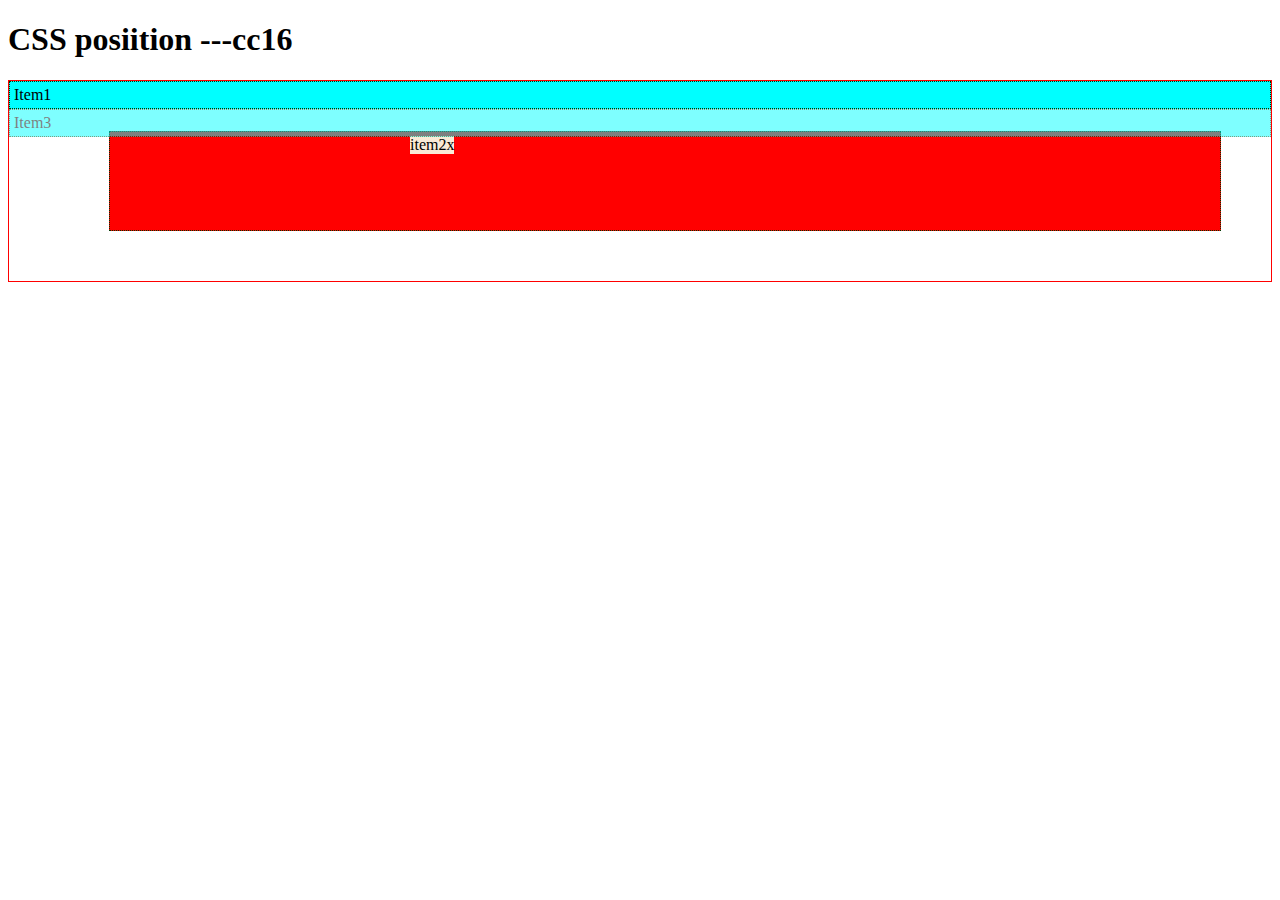
<file: index.html>
<!DOCTYPE html>
<html lang="en">
<head>
    <meta charset="UTF-8">
    <meta name="viewport" content="width=device-width, initial-scale=1.0">

    <link rel="stylesheet" href="style.css">

    <title>CSS position</title>

    


</head>
<body>
    <h1>CSS posiition ---cc16</h1>
    <div class="container">
        <div class="item item1">Item1</div>
        <div class="item item2">
            <div class="item2x">
                item2x
            </div>
        </div>
        <div class="item item3">Item3</div>
    </div>



</body>
</html>
</file>
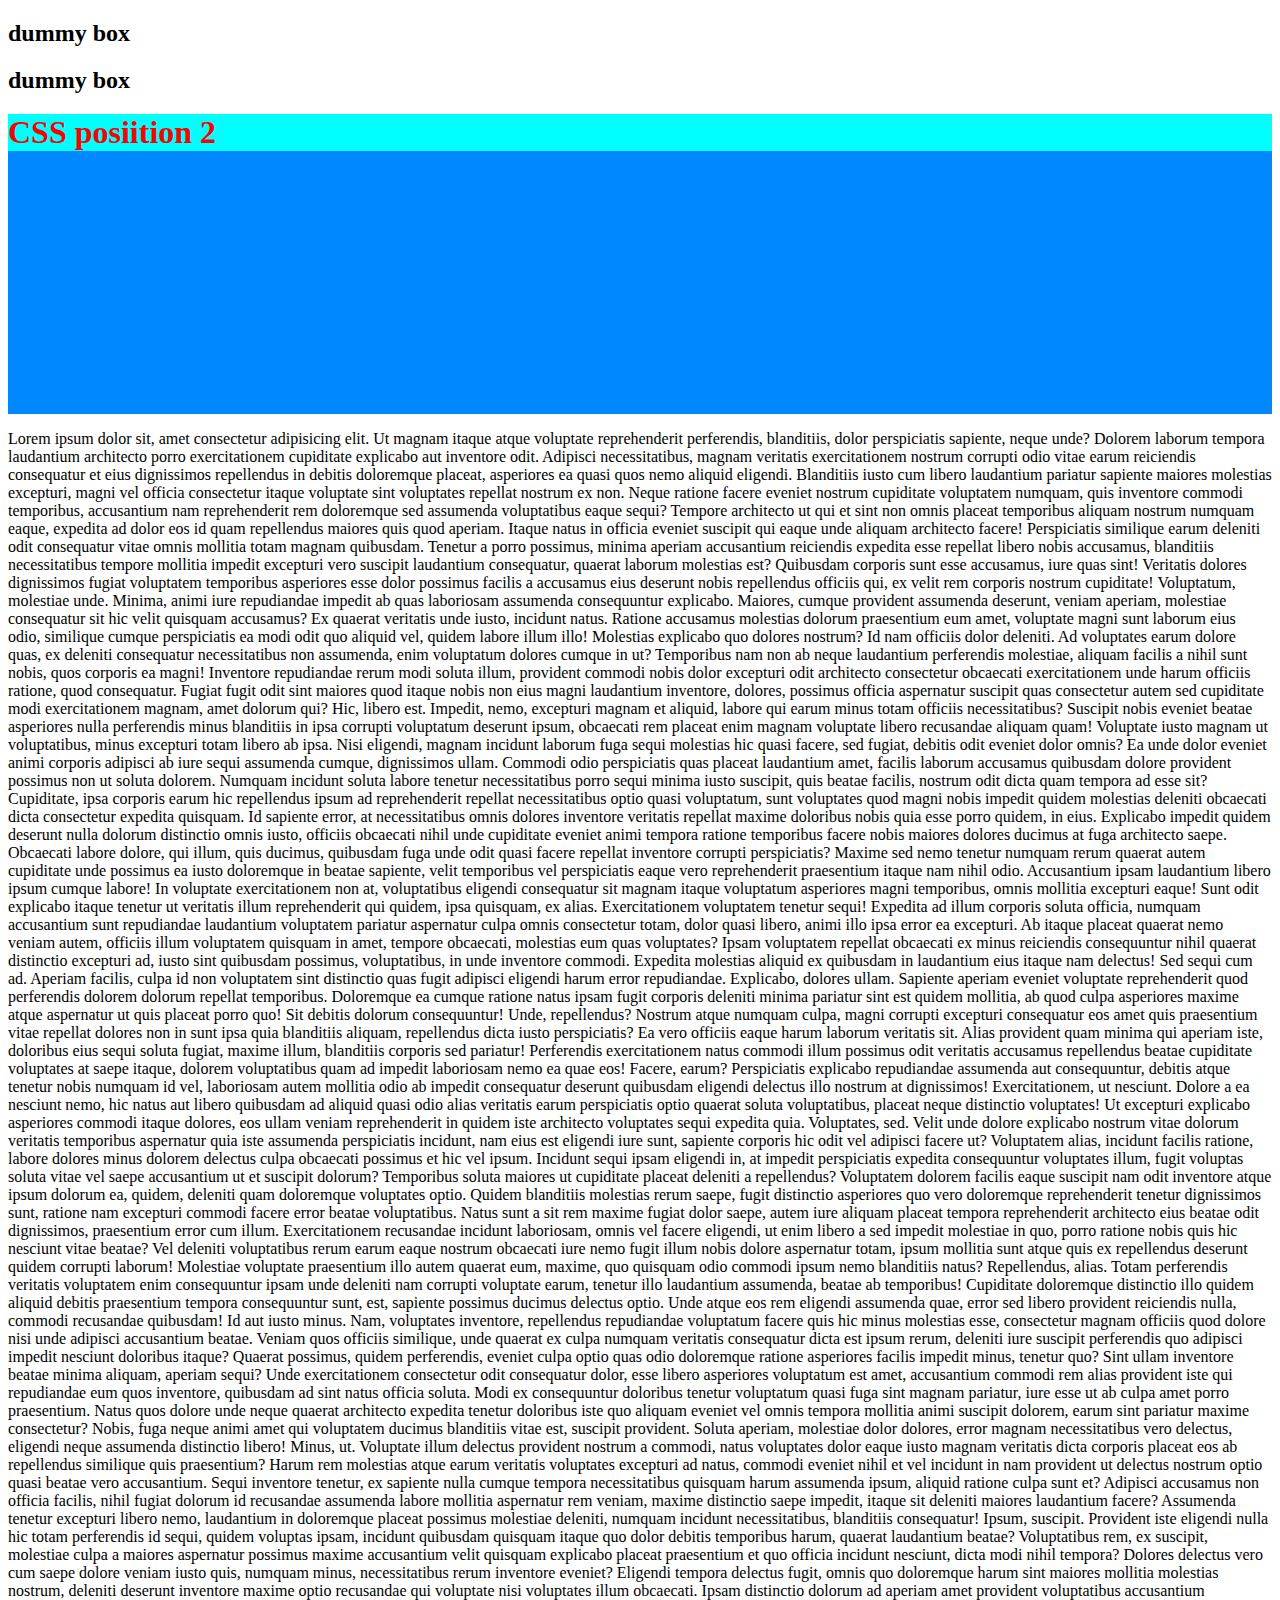
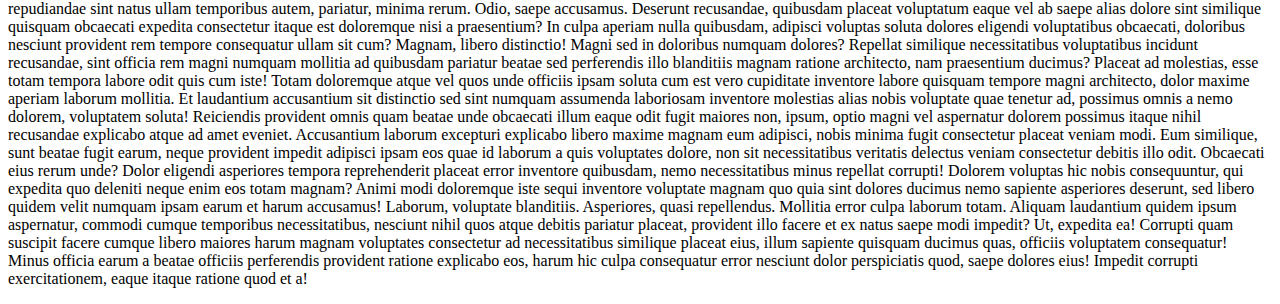
<file: page2.html>
<!DOCTYPE html>
<html lang="en">
<head>
    <meta charset="UTF-8">
    <meta name="viewport" content="width=device-width, initial-scale=1.0">
    <title>CSS posiition 2</title>

    <style>
        h1{
            margin: 0px;
            color: red;
            background-color: aqua;
            
            /* เหมือน absolute แต่จะไม่ขยับไปไหน  */
            /* position: fixed; */
            /* top: 20px; */
            /* bottom: 400px; */
            /* left: 200px; */


            /* เมื่อเลื่อนมาถึงตำแหน่งมัน แล้วก็กลายเป็น fixed */
            /*  posirion อะไรก็ได้ที่ไม่ใช่ statcic และก็จะวิ่งอยู่ในนั้นนั่งแหละ */
            position: sticky;
            top: 20px;
            

        }
        div{
            position: relative;
            background-color: rgb(0, 136, 255);
            height: 300px;
        }
    </style>

</head>
<body>


    <h2>dummy box</h2>
    <h2>dummy box</h2>
    <div>
        <h1>CSS posiition 2</h1>

    </div>
    <p>Lorem ipsum dolor sit, amet consectetur adipisicing elit. Ut magnam itaque atque voluptate reprehenderit perferendis, blanditiis, dolor perspiciatis sapiente, neque unde? Dolorem laborum tempora laudantium architecto porro exercitationem cupiditate explicabo aut inventore odit. Adipisci necessitatibus, magnam veritatis exercitationem nostrum corrupti odio vitae earum reiciendis consequatur et eius dignissimos repellendus in debitis doloremque placeat, asperiores ea quasi quos nemo aliquid eligendi. Blanditiis iusto cum libero laudantium pariatur sapiente maiores molestias excepturi, magni vel officia consectetur itaque voluptate sint voluptates repellat nostrum ex non. Neque ratione facere eveniet nostrum cupiditate voluptatem numquam, quis inventore commodi temporibus, accusantium nam reprehenderit rem doloremque sed assumenda voluptatibus eaque sequi? Tempore architecto ut qui et sint non omnis placeat temporibus aliquam nostrum numquam eaque, expedita ad dolor eos id quam repellendus maiores quis quod aperiam. Itaque natus in officia eveniet suscipit qui eaque unde aliquam architecto facere! Perspiciatis similique earum deleniti odit consequatur vitae omnis mollitia totam magnam quibusdam. Tenetur a porro possimus, minima aperiam accusantium reiciendis expedita esse repellat libero nobis accusamus, blanditiis necessitatibus tempore mollitia impedit excepturi vero suscipit laudantium consequatur, quaerat laborum molestias est? Quibusdam corporis sunt esse accusamus, iure quas sint! Veritatis dolores dignissimos fugiat voluptatem temporibus asperiores esse dolor possimus facilis a accusamus eius deserunt nobis repellendus officiis qui, ex velit rem corporis nostrum cupiditate! Voluptatum, molestiae unde. Minima, animi iure repudiandae impedit ab quas laboriosam assumenda consequuntur explicabo. Maiores, cumque provident assumenda deserunt, veniam aperiam, molestiae consequatur sit hic velit quisquam accusamus? Ex quaerat veritatis unde iusto, incidunt natus. Ratione accusamus molestias dolorum praesentium eum amet, voluptate magni sunt laborum eius odio, similique cumque perspiciatis ea modi odit quo aliquid vel, quidem labore illum illo! Molestias explicabo quo dolores nostrum? Id nam officiis dolor deleniti. Ad voluptates earum dolore quas, ex deleniti consequatur necessitatibus non assumenda, enim voluptatum dolores cumque in ut? Temporibus nam non ab neque laudantium perferendis molestiae, aliquam facilis a nihil sunt nobis, quos corporis ea magni! Inventore repudiandae rerum modi soluta illum, provident commodi nobis dolor excepturi odit architecto consectetur obcaecati exercitationem unde harum officiis ratione, quod consequatur. Fugiat fugit odit sint maiores quod itaque nobis non eius magni laudantium inventore, dolores, possimus officia aspernatur suscipit quas consectetur autem sed cupiditate modi exercitationem magnam, amet dolorum qui? Hic, libero est. Impedit, nemo, excepturi magnam et aliquid, labore qui earum minus totam officiis necessitatibus? Suscipit nobis eveniet beatae asperiores nulla perferendis minus blanditiis in ipsa corrupti voluptatum deserunt ipsum, obcaecati rem placeat enim magnam voluptate libero recusandae aliquam quam! Voluptate iusto magnam ut voluptatibus, minus excepturi totam libero ab ipsa. Nisi eligendi, magnam incidunt laborum fuga sequi molestias hic quasi facere, sed fugiat, debitis odit eveniet dolor omnis? Ea unde dolor eveniet animi corporis adipisci ab iure sequi assumenda cumque, dignissimos ullam. Commodi odio perspiciatis quas placeat laudantium amet, facilis laborum accusamus quibusdam dolore provident possimus non ut soluta dolorem. Numquam incidunt soluta labore tenetur necessitatibus porro sequi minima iusto suscipit, quis beatae facilis, nostrum odit dicta quam tempora ad esse sit? Cupiditate, ipsa corporis earum hic repellendus ipsum ad reprehenderit repellat necessitatibus optio quasi voluptatum, sunt voluptates quod magni nobis impedit quidem molestias deleniti obcaecati dicta consectetur expedita quisquam. Id sapiente error, at necessitatibus omnis dolores inventore veritatis repellat maxime doloribus nobis quia esse porro quidem, in eius. Explicabo impedit quidem deserunt nulla dolorum distinctio omnis iusto, officiis obcaecati nihil unde cupiditate eveniet animi tempora ratione temporibus facere nobis maiores dolores ducimus at fuga architecto saepe. Obcaecati labore dolore, qui illum, quis ducimus, quibusdam fuga unde odit quasi facere repellat inventore corrupti perspiciatis? Maxime sed nemo tenetur numquam rerum quaerat autem cupiditate unde possimus ea iusto doloremque in beatae sapiente, velit temporibus vel perspiciatis eaque vero reprehenderit praesentium itaque nam nihil odio. Accusantium ipsam laudantium libero ipsum cumque labore! In voluptate exercitationem non at, voluptatibus eligendi consequatur sit magnam itaque voluptatum asperiores magni temporibus, omnis mollitia excepturi eaque! Sunt odit explicabo itaque tenetur ut veritatis illum reprehenderit qui quidem, ipsa quisquam, ex alias. Exercitationem voluptatem tenetur sequi! Expedita ad illum corporis soluta officia, numquam accusantium sunt repudiandae laudantium voluptatem pariatur aspernatur culpa omnis consectetur totam, dolor quasi libero, animi illo ipsa error ea excepturi. Ab itaque placeat quaerat nemo veniam autem, officiis illum voluptatem quisquam in amet, tempore obcaecati, molestias eum quas voluptates? Ipsam voluptatem repellat obcaecati ex minus reiciendis consequuntur nihil quaerat distinctio excepturi ad, iusto sint quibusdam possimus, voluptatibus, in unde inventore commodi. Expedita molestias aliquid ex quibusdam in laudantium eius itaque nam delectus! Sed sequi cum ad. Aperiam facilis, culpa id non voluptatem sint distinctio quas fugit adipisci eligendi harum error repudiandae. Explicabo, dolores ullam. Sapiente aperiam eveniet voluptate reprehenderit quod perferendis dolorem dolorum repellat temporibus. Doloremque ea cumque ratione natus ipsam fugit corporis deleniti minima pariatur sint est quidem mollitia, ab quod culpa asperiores maxime atque aspernatur ut quis placeat porro quo! Sit debitis dolorum consequuntur! Unde, repellendus? Nostrum atque numquam culpa, magni corrupti excepturi consequatur eos amet quis praesentium vitae repellat dolores non in sunt ipsa quia blanditiis aliquam, repellendus dicta iusto perspiciatis? Ea vero officiis eaque harum laborum veritatis sit. Alias provident quam minima qui aperiam iste, doloribus eius sequi soluta fugiat, maxime illum, blanditiis corporis sed pariatur! Perferendis exercitationem natus commodi illum possimus odit veritatis accusamus repellendus beatae cupiditate voluptates at saepe itaque, dolorem voluptatibus quam ad impedit laboriosam nemo ea quae eos! Facere, earum? Perspiciatis explicabo repudiandae assumenda aut consequuntur, debitis atque tenetur nobis numquam id vel, laboriosam autem mollitia odio ab impedit consequatur deserunt quibusdam eligendi delectus illo nostrum at dignissimos! Exercitationem, ut nesciunt. Dolore a ea nesciunt nemo, hic natus aut libero quibusdam ad aliquid quasi odio alias veritatis earum perspiciatis optio quaerat soluta voluptatibus, placeat neque distinctio voluptates! Ut excepturi explicabo asperiores commodi itaque dolores, eos ullam veniam reprehenderit in quidem iste architecto voluptates sequi expedita quia. Voluptates, sed. Velit unde dolore explicabo nostrum vitae dolorum veritatis temporibus aspernatur quia iste assumenda perspiciatis incidunt, nam eius est eligendi iure sunt, sapiente corporis hic odit vel adipisci facere ut? Voluptatem alias, incidunt facilis ratione, labore dolores minus dolorem delectus culpa obcaecati possimus et hic vel ipsum. Incidunt sequi ipsam eligendi in, at impedit perspiciatis expedita consequuntur voluptates illum, fugit voluptas soluta vitae vel saepe accusantium ut et suscipit dolorum? Temporibus soluta maiores ut cupiditate placeat deleniti a repellendus? Voluptatem dolorem facilis eaque suscipit nam odit inventore atque ipsum dolorum ea, quidem, deleniti quam doloremque voluptates optio. Quidem blanditiis molestias rerum saepe, fugit distinctio asperiores quo vero doloremque reprehenderit tenetur dignissimos sunt, ratione nam excepturi commodi facere error beatae voluptatibus. Natus sunt a sit rem maxime fugiat dolor saepe, autem iure aliquam placeat tempora reprehenderit architecto eius beatae odit dignissimos, praesentium error cum illum. Exercitationem recusandae incidunt laboriosam, omnis vel facere eligendi, ut enim libero a sed impedit molestiae in quo, porro ratione nobis quis hic nesciunt vitae beatae? Vel deleniti voluptatibus rerum earum eaque nostrum obcaecati iure nemo fugit illum nobis dolore aspernatur totam, ipsum mollitia sunt atque quis ex repellendus deserunt quidem corrupti laborum! Molestiae voluptate praesentium illo autem quaerat eum, maxime, quo quisquam odio commodi ipsum nemo blanditiis natus? Repellendus, alias. Totam perferendis veritatis voluptatem enim consequuntur ipsam unde deleniti nam corrupti voluptate earum, tenetur illo laudantium assumenda, beatae ab temporibus! Cupiditate doloremque distinctio illo quidem aliquid debitis praesentium tempora consequuntur sunt, est, sapiente possimus ducimus delectus optio. Unde atque eos rem eligendi assumenda quae, error sed libero provident reiciendis nulla, commodi recusandae quibusdam! Id aut iusto minus. Nam, voluptates inventore, repellendus repudiandae voluptatum facere quis hic minus molestias esse, consectetur magnam officiis quod dolore nisi unde adipisci accusantium beatae. Veniam quos officiis similique, unde quaerat ex culpa numquam veritatis consequatur dicta est ipsum rerum, deleniti iure suscipit perferendis quo adipisci impedit nesciunt doloribus itaque? Quaerat possimus, quidem perferendis, eveniet culpa optio quas odio doloremque ratione asperiores facilis impedit minus, tenetur quo? Sint ullam inventore beatae minima aliquam, aperiam sequi? Unde exercitationem consectetur odit consequatur dolor, esse libero asperiores voluptatum est amet, accusantium commodi rem alias provident iste qui repudiandae eum quos inventore, quibusdam ad sint natus officia soluta. Modi ex consequuntur doloribus tenetur voluptatum quasi fuga sint magnam pariatur, iure esse ut ab culpa amet porro praesentium. Natus quos dolore unde neque quaerat architecto expedita tenetur doloribus iste quo aliquam eveniet vel omnis tempora mollitia animi suscipit dolorem, earum sint pariatur maxime consectetur? Nobis, fuga neque animi amet qui voluptatem ducimus blanditiis vitae est, suscipit provident. Soluta aperiam, molestiae dolor dolores, error magnam necessitatibus vero delectus, eligendi neque assumenda distinctio libero! Minus, ut. Voluptate illum delectus provident nostrum a commodi, natus voluptates dolor eaque iusto magnam veritatis dicta corporis placeat eos ab repellendus similique quis praesentium? Harum rem molestias atque earum veritatis voluptates excepturi ad natus, commodi eveniet nihil et vel incidunt in nam provident ut delectus nostrum optio quasi beatae vero accusantium. Sequi inventore tenetur, ex sapiente nulla cumque tempora necessitatibus quisquam harum assumenda ipsum, aliquid ratione culpa sunt et? Adipisci accusamus non officia facilis, nihil fugiat dolorum id recusandae assumenda labore mollitia aspernatur rem veniam, maxime distinctio saepe impedit, itaque sit deleniti maiores laudantium facere? Assumenda tenetur excepturi libero nemo, laudantium in doloremque placeat possimus molestiae deleniti, numquam incidunt necessitatibus, blanditiis consequatur! Ipsum, suscipit. Provident iste eligendi nulla hic totam perferendis id sequi, quidem voluptas ipsam, incidunt quibusdam quisquam itaque quo dolor debitis temporibus harum, quaerat laudantium beatae? Voluptatibus rem, ex suscipit, molestiae culpa a maiores aspernatur possimus maxime accusantium velit quisquam explicabo placeat praesentium et quo officia incidunt nesciunt, dicta modi nihil tempora? Dolores delectus vero cum saepe dolore veniam iusto quis, numquam minus, necessitatibus rerum inventore eveniet? Eligendi tempora delectus fugit, omnis quo doloremque harum sint maiores mollitia molestias nostrum, deleniti deserunt inventore maxime optio recusandae qui voluptate nisi voluptates illum obcaecati. Ipsam distinctio dolorum ad aperiam amet provident voluptatibus accusantium repudiandae sint natus ullam temporibus autem, pariatur, minima rerum. Odio, saepe accusamus. Deserunt recusandae, quibusdam placeat voluptatum eaque vel ab saepe alias dolore sint similique quisquam obcaecati expedita consectetur itaque est doloremque nisi a praesentium? In culpa aperiam nulla quibusdam, adipisci voluptas soluta dolores eligendi voluptatibus obcaecati, doloribus nesciunt provident rem tempore consequatur ullam sit cum? Magnam, libero distinctio! Magni sed in doloribus numquam dolores? Repellat similique necessitatibus voluptatibus incidunt recusandae, sint officia rem magni numquam mollitia ad quibusdam pariatur beatae sed perferendis illo blanditiis magnam ratione architecto, nam praesentium ducimus? Placeat ad molestias, esse totam tempora labore odit quis cum iste! Totam doloremque atque vel quos unde officiis ipsam soluta cum est vero cupiditate inventore labore quisquam tempore magni architecto, dolor maxime aperiam laborum mollitia. Et laudantium accusantium sit distinctio sed sint numquam assumenda laboriosam inventore molestias alias nobis voluptate quae tenetur ad, possimus omnis a nemo dolorem, voluptatem soluta! Reiciendis provident omnis quam beatae unde obcaecati illum eaque odit fugit maiores non, ipsum, optio magni vel aspernatur dolorem possimus itaque nihil recusandae explicabo atque ad amet eveniet. Accusantium laborum excepturi explicabo libero maxime magnam eum adipisci, nobis minima fugit consectetur placeat veniam modi. Eum similique, sunt beatae fugit earum, neque provident impedit adipisci ipsam eos quae id laborum a quis voluptates dolore, non sit necessitatibus veritatis delectus veniam consectetur debitis illo odit. Obcaecati eius rerum unde? Dolor eligendi asperiores tempora reprehenderit placeat error inventore quibusdam, nemo necessitatibus minus repellat corrupti! Dolorem voluptas hic nobis consequuntur, qui expedita quo deleniti neque enim eos totam magnam? Animi modi doloremque iste sequi inventore voluptate magnam quo quia sint dolores ducimus nemo sapiente asperiores deserunt, sed libero quidem velit numquam ipsam earum et harum accusamus! Laborum, voluptate blanditiis. Asperiores, quasi repellendus. Mollitia error culpa laborum totam. Aliquam laudantium quidem ipsum aspernatur, commodi cumque temporibus necessitatibus, nesciunt nihil quos atque debitis pariatur placeat, provident illo facere et ex natus saepe modi impedit? Ut, expedita ea! Corrupti quam suscipit facere cumque libero maiores harum magnam voluptates consectetur ad necessitatibus similique placeat eius, illum sapiente quisquam ducimus quas, officiis voluptatem consequatur! Minus officia earum a beatae officiis perferendis provident ratione explicabo eos, harum hic culpa consequatur error nesciunt dolor perspiciatis quod, saepe dolores eius! Impedit corrupti exercitationem, eaque itaque ratione quod et a!</p>





</body>
</html>
</file>
<file: style.css>
.container{
    border: 1px solid red;
    min-height: 200px;

    position: relative;
}
.item{
    background-color: aqua;
    border: 1px dotted rgb(1, 55, 1);
    padding: 4px;
}
.item2{
    background-color: red;

    /* relative คือ อ้างอิงจากตำแหน่งเดิม */
    /* position: relative; */
    /* top คือ ออกจาก top  + - ได้   top botton top เป็นหลัก */
    /* top: 10px; */
    /* left คือ ออกจาก left  + - ได้   left right left เป็นหลัก */
    /* left: 10px; */
    /* right คือ ออกจาก right  + - ได้ */
    /* right: 30px; */
    /* botton คือ ออกจาก botton  + - ได้ */
    /* bottom: 3px; */



    /* เหมือนลอยอยู่ หลุดจาก flow */
    /*  absolute  อ้างอิงจาก parent position:อะไรก็ได้ที่ไม่ใช่ static ที่ครอบมันใกล้ที่สุด */
    position: absolute;
    
    /* ถ้ามาพร้อมกันกลายเป็นยืด item ออก */
    top: 50px; bottom: 50px;

    /* ถ้ามาพร้อมกันกลายเป็นยืด item ออก */
    left: 100px; right: 50px; 



    /* z-index: 0; ของ static */
    /* กำหนดได้ทุกอย่าง(position)ยกเว้น static */
    /* เรียงชั้น */
    z-index: 1;


    /* ความโปร่ง */
    /* opacity: 0.5; */
}
.item2x{
    background-color: antiquewhite;
    position: absolute;
    left: 300px;
}
.item3{
    position: relative;

    /* z-index สามารถทะลุลูกหลานได้ */
    z-index: 5;

    opacity: 0.5;
}
</file>
